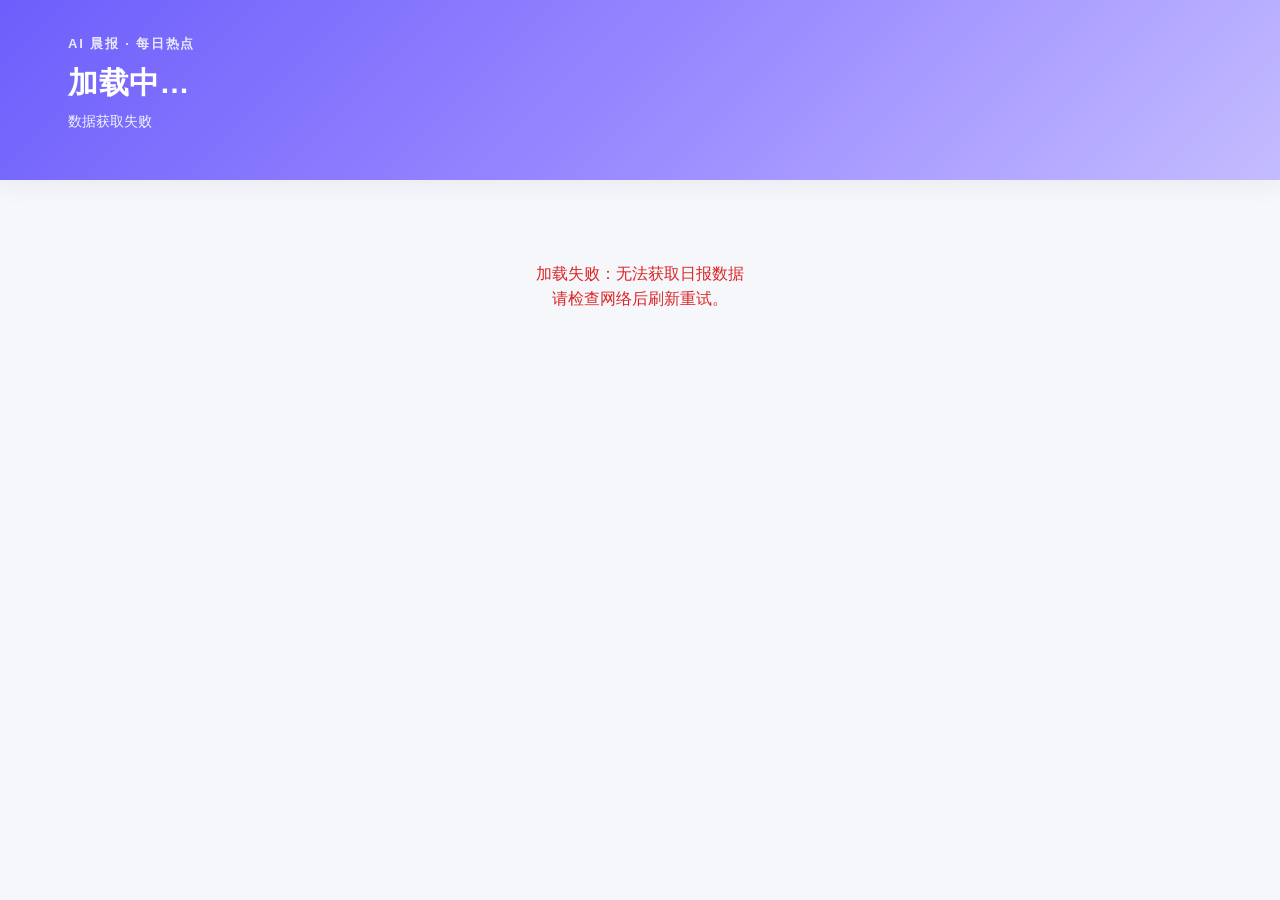
<file: ai-morning.html>
<!DOCTYPE html>
<html lang="zh-CN">
<head>
<meta charset="UTF-8" />
<meta name="viewport" content="width=device-width, initial-scale=1.0" />
<title>AI 晨报 · 每日热点仪表盘</title>
<style>
  :root{
    --bg:#f6f7fb; --card:#ffffff; --ink:#1f2430; --muted:#7a8194; --line:#e9ecf3;
    --brand:#6d5efc; --brand2:#9b8cff; --green:#16a34a; --red:#dc2626; --amber:#d97706;
    --shadow:0 6px 24px rgba(31,36,48,.06);
  }
  *{box-sizing:border-box;margin:0;padding:0}
  html{scroll-behavior:smooth}
  body{
    font-family:-apple-system,BlinkMacSystemFont,"Segoe UI","PingFang SC","Hiragino Sans GB","Microsoft YaHei",sans-serif;
    background:var(--bg); color:var(--ink); line-height:1.55; -webkit-font-smoothing:antialiased;
  }
  a{color:inherit;text-decoration:none}
  .wrap{max-width:1180px;margin:0 auto;padding:0 18px 64px}

  /* Hero */
  .hero{
    background:linear-gradient(135deg,#6d5efc 0%,#9b8cff 55%,#c4bcff 100%);
    color:#fff;padding:34px 18px 30px;margin-bottom:22px;
    box-shadow:var(--shadow);
  }
  .hero-inner{max-width:1180px;margin:0 auto;padding:0 18px}
  .hero .eyebrow{font-size:13px;letter-spacing:.14em;text-transform:uppercase;opacity:.85;font-weight:600}
  .hero h1{font-size:30px;font-weight:800;margin:6px 0 4px;letter-spacing:.5px}
  .hero .sub{font-size:14px;opacity:.92}
  .hero .sub b{font-weight:700}
  .stats{display:flex;flex-wrap:wrap;gap:10px;margin-top:18px}
  .stat{
    background:rgba(255,255,255,.16);border:1px solid rgba(255,255,255,.28);
    border-radius:14px;padding:10px 16px;min-width:96px;backdrop-filter:blur(4px);
  }
  .stat .n{font-size:22px;font-weight:800;line-height:1}
  .stat .l{font-size:12px;opacity:.9;margin-top:4px}

  /* Nav */
  .nav{
    position:sticky;top:0;z-index:20;background:rgba(246,247,251,.92);
    backdrop-filter:blur(8px);border-bottom:1px solid var(--line);
    padding:10px 0;margin-bottom:22px;
  }
  .nav-inner{max-width:1180px;margin:0 auto;padding:0 18px;display:flex;gap:8px;flex-wrap:wrap}
  .nav a{
    font-size:13px;font-weight:600;color:var(--ink);background:#fff;border:1px solid var(--line);
    border-radius:999px;padding:7px 14px;display:flex;align-items:center;gap:6px;transition:.15s;
  }
  .nav a:hover{border-color:var(--brand);color:var(--brand)}
  .nav a .cnt{font-size:11px;background:var(--brand);color:#fff;border-radius:999px;padding:1px 7px;font-weight:700}
  .nav a.fallback{margin-left:auto;background:#fff7ed;border-color:#fed7aa;color:var(--amber)}

  /* Section */
  .section{margin-bottom:34px;scroll-margin-top:64px}
  .sec-head{display:flex;align-items:center;gap:10px;margin-bottom:14px}
  .sec-num{
    width:30px;height:30px;flex:none;border-radius:9px;display:grid;place-items:center;
    font-weight:800;font-size:14px;color:#fff;background:var(--brand);
  }
  .sec-head h2{font-size:19px;font-weight:800}
  .sec-head .tag{font-size:12px;color:var(--muted);margin-left:auto;font-weight:600}

  /* Grid + cards */
  .grid{display:grid;grid-template-columns:repeat(auto-fill,minmax(290px,1fr));gap:14px}
  .card{
    background:var(--card);border:1px solid var(--line);border-radius:16px;padding:16px 16px 14px;
    box-shadow:var(--shadow);display:flex;flex-direction:column;gap:10px;position:relative;transition:.15s;
  }
  .card:hover{transform:translateY(-2px);border-color:var(--brand2)}
  .card .idx{
    position:absolute;top:12px;right:12px;font-size:12px;font-weight:800;color:var(--muted);
    background:var(--bg);border-radius:8px;padding:2px 8px;
  }
  .card h3{font-size:15.5px;font-weight:700;line-height:1.4;padding-right:42px}
  .chip{
    align-self:flex-start;font-size:11.5px;font-weight:600;color:var(--brand);
    background:#f1eeff;border:1px solid #e3ddff;border-radius:999px;padding:3px 10px;
  }
  .card p{font-size:13.5px;color:#475067;line-height:1.6}
  .card .foot{margin-top:auto;display:flex;align-items:center;justify-content:space-between;gap:8px;padding-top:4px}
  .card .src{font-size:11.5px;color:var(--muted)}
  .card .link{
    font-size:12.5px;font-weight:700;color:var(--brand);display:inline-flex;align-items:center;gap:4px;
    border:1px solid var(--line);border-radius:9px;padding:5px 10px;transition:.15s;
  }
  .card .link:hover{background:var(--brand);color:#fff;border-color:var(--brand)}

  /* States */
  .loading,.error{padding:60px 20px;text-align:center;color:var(--muted)}
  .error{color:var(--red)}
  .spinner{
    width:34px;height:34px;border:3px solid var(--line);border-top-color:var(--brand);
    border-radius:50%;margin:0 auto 14px;animation:spin .8s linear infinite;
  }
  @keyframes spin{to{transform:rotate(360deg)}}

  /* Footer */
  .foot-note{
    border-top:1px dashed var(--line);margin-top:34px;padding-top:18px;
    font-size:12.5px;color:var(--muted);display:flex;flex-wrap:wrap;gap:6px 14px;align-items:center;
  }
  .foot-note a{color:var(--brand);font-weight:600}
  .foot-note .pill{background:#fff;border:1px solid var(--line);border-radius:999px;padding:3px 10px}
  @media (max-width:560px){
    .hero h1{font-size:24px}
    .stat{min-width:84px;padding:8px 12px}
    .grid{grid-template-columns:1fr}
  }
</style>
</head>
<body>
  <header class="hero">
    <div class="hero-inner">
      <div class="eyebrow">AI 晨报 · 每日热点</div>
      <h1 id="heroTitle">加载中…</h1>
      <div class="sub" id="heroSub">正在获取最新日报</div>
      <div class="stats" id="heroStats"></div>
    </div>
  </header>

  <nav class="nav" id="nav" style="display:none">
    <div class="nav-inner" id="navInner"></div>
  </nav>

  <main class="wrap">
    <div id="content">
      <div class="loading"><div class="spinner"></div>正在获取最新财经科技日报…</div>
    </div>
    <div class="foot-note" id="footNote" style="display:none"></div>
  </main>

<script>
(function(){
  "use strict";
  var UA = "aihot-skill/1.2.1 (+https://aihot.virxact.com/aihot-skill/)";
  var API = "https://aihot.virxact.com/api/v1/dailies/";
  var SECTION_ORDER = ["模型发布/更新","产品发布/更新","行业动态","论文研究","技巧与观点"];

  function el(id){ return document.getElementById(id); }

  // 北京时间人话格式
  function fmtDateCN(yyyymmdd){
    if(!yyyymmdd) return "";
    var p = String(yyyymmdd).split("-");
    if(p.length!==3) return yyyymmdd;
    var y=+p[0], m=+p[1], d=+p[2];
    var dt=new Date(y, m-1, d);
    var wd=["星期日","星期一","星期二","星期三","星期四","星期五","星期六"][dt.getDay()];
    return y+"年"+m+"月"+d+"日 "+wd;
  }
  function fmtBeijingTime(iso){
    if(!iso) return "";
    try{
      var d=new Date(iso);
      var date=new Intl.DateTimeFormat("zh-CN",{timeZone:"Asia/Shanghai",year:"numeric",month:"long",day:"numeric",weekday:"long"}).format(d);
      var time=new Intl.DateTimeFormat("zh-CN",{timeZone:"Asia/Shanghai",hour:"2-digit",minute:"2-digit",hour12:false}).format(d);
      return date+" "+time+"（北京时间）";
    }catch(e){ return iso; }
  }
  function truncate(str,n){
    str=(str||"").trim();
    if([...str].length<=n) return str;
    return [...str].slice(0,n).join("")+"…";
  }
  function esc(s){
    return String(s==null?"":s).replace(/[&<>"]/g,function(c){
      return {"&":"&amp;","<":"&lt;",">":"&gt;","\"":"&quot;"}[c];
    });
  }

  async function fetchJSON(url){
    var r=await fetch(url,{headers:{"User-Agent":UA}});
    if(!r.ok) throw new Error("HTTP "+r.status);
    return r.json();
  }

  async function load(){
    var today=new Date().toISOString().slice(0,10);
    var data=null, fallback=false;
    try{
      data=await fetchJSON(API+today);
    }catch(e){
      fallback=true;
    }
    if(!data){
      try{
        data=await fetchJSON(API+"latest");
        fallback=true;
      }catch(e2){
        throw new Error("无法获取日报数据");
      }
    }
    return {data:data, fallback:fallback};
  }

  function render(report, fallback){
    var sections = (report.sections||[]).filter(function(s){ return SECTION_ORDER.indexOf(s.label)>=0; });
    // 按固定顺序重排
    sections.sort(function(a,b){ return SECTION_ORDER.indexOf(a.label)-SECTION_ORDER.indexOf(b.label); });

    var total=0;
    sections.forEach(function(s){ total+=(s.items||[]).length; });

    // Hero
    el("heroTitle").textContent = truncate("AI 晨报 · "+fmtDateCN(report.date), 40);
    var subParts=["数据日期：<b>"+fmtDateCN(report.date)+"</b>"];
    if(report.generatedAt) subParts.push("生成于 "+fmtBeijingTime(report.generatedAt));
    if(fallback) subParts.push("（当日尚未生成，已回退至最近一期）");
    el("heroSub").innerHTML = subParts.join(" ｜ ");

    var statsHtml = '<div class="stat"><div class="n">'+total+'</div><div class="l">总条数</div></div>';
    sections.forEach(function(s){
      statsHtml += '<div class="stat"><div class="n">'+(s.items||[]).length+'</div><div class="l">'+esc(s.label)+'</div></div>';
    });
    el("heroStats").innerHTML = statsHtml;

    // Nav
    var navHtml = "";
    sections.forEach(function(s, i){
      var anchor="sec-"+i;
      navHtml += '<a href="#'+anchor+'">'+esc(s.label)+'<span class="cnt">'+(s.items||[]).length+'</span></a>';
    });
    if(fallback){
      navHtml += '<a class="fallback" href="'+esc((report.links&&report.links.aihot)||"https://aihot.virxact.com")+'" target="_blank" rel="noopener noreferrer">最近一期 ↗</a>';
    }
    el("navInner").innerHTML = navHtml;
    el("nav").style.display = "block";

    // Content
    var html="";
    var g=0;
    sections.forEach(function(s, i){
      var items=s.items||[];
      if(!items.length) return;
      html += '<section class="section" id="sec-'+i+'">';
      html += '<div class="sec-head"><div class="sec-num">'+(i+1)+'</div><h2>'+esc(s.label)+'</h2><div class="tag">'+(s.items||[]).length+' 条</div></div>';
      html += '<div class="grid">';
      items.forEach(function(it){
        g++;
        var orig = (it.links&&it.links.original) || (it.links&&it.links.aihot) || "#";
        var src = (it.source&&it.source.name) || "AIHOT";
        html += '<article class="card">';
        html += '<span class="idx">#'+g+'</span>';
        html += '<span class="chip">'+esc(src)+'</span>';
        html += '<h3>'+esc(it.title)+'</h3>';
        html += '<p>'+esc(truncate(it.summary,60))+'</p>';
        html += '<div class="foot"><span class="src">来源：'+esc(src)+'</span>';
        html += '<a class="link" href="'+esc(orig)+'" target="_blank" rel="noopener noreferrer">原文 ↗</a></div>';
        html += '</article>';
      });
      html += '</div></section>';
    });
    if(!html) html = '<div class="loading">暂无内容</div>';
    el("content").innerHTML = html;

    // Footer
    var src = (report.attribution&&report.attribution.url) || (report.links&&report.links.aihot) || "https://aihot.virxact.com";
    var srcName = (report.attribution&&report.attribution.name) || "AIHOT";
    var fn = el("footNote");
    fn.style.display="flex";
    fn.innerHTML = '<span class="pill">共 '+total+' 条</span>'
      + '<span>数据源：<a href="'+esc(src)+'" target="_blank" rel="noopener noreferrer">'+esc(srcName)+'</a></span>'
      + '<span>本页为单文件静态仪表盘，数据经 aihot 接口实时拉取</span>';
  }

  load().then(function(res){
    render(res.data.report, res.fallback);
  }).catch(function(err){
    el("content").innerHTML = '<div class="error">加载失败：'+esc(err.message)+'<br>请检查网络后刷新重试。</div>';
    el("heroSub").textContent = "数据获取失败";
  });
})();
</script>
</body>
</html>
</file>
